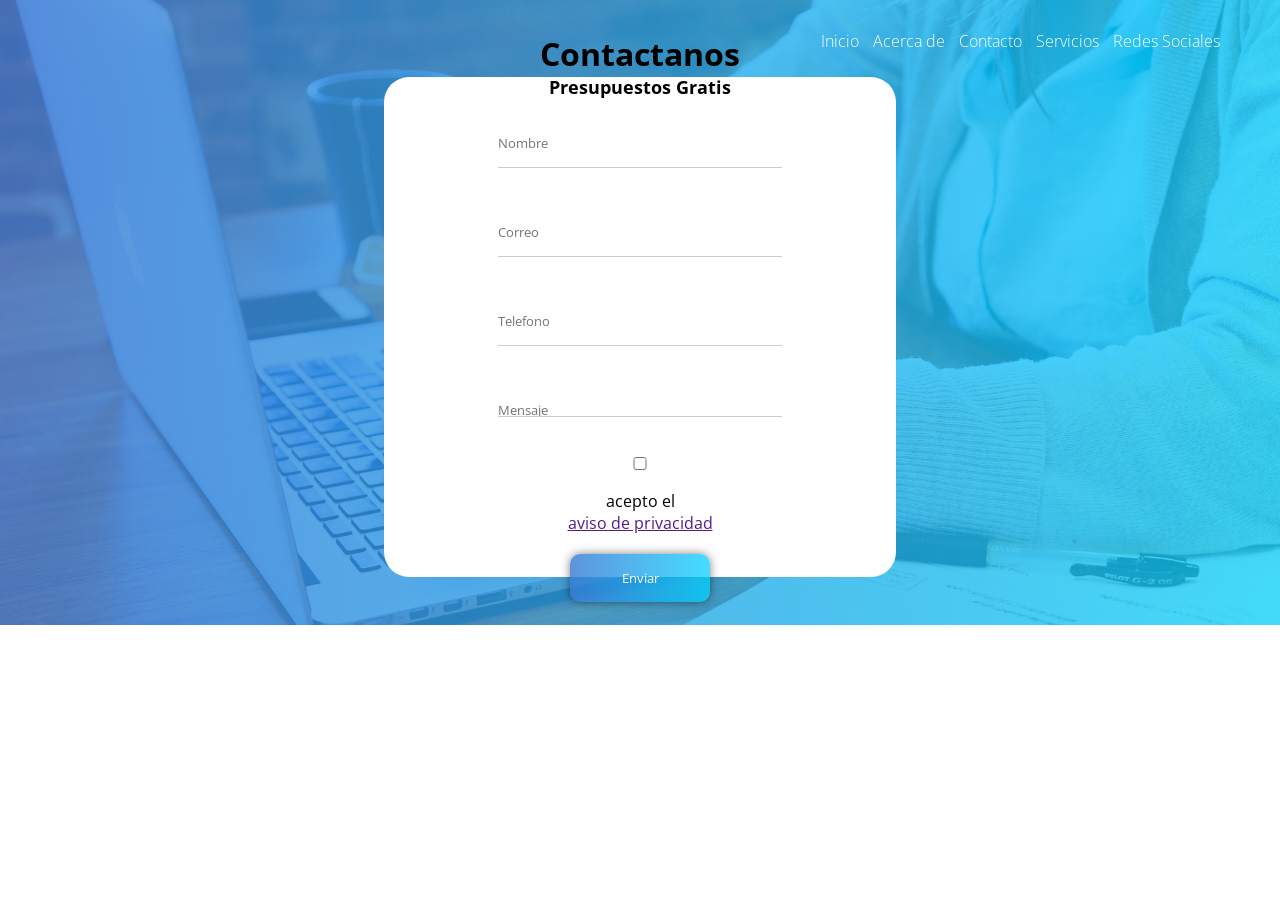
<file: Trabajos-Unidad-4/practica pagina web/irving/Contacto.html>
<!DOCTYPE html>
<html lang="en">
<head>
    <meta charset="UTF-8">
    <meta http-equiv="X-UA-Compatible" content="IE=edge">
    <meta name="viewport" content="width=device-width, initial-scale=1.0">
    <title>Contacto / Debelopment Dreams</title>
    
    <link rel="stylesheet" href="estilos.css">
    <link rel="stylesheet" href="Contacto.css">
    <link rel="shortcut icon" href="Logo.png" type="image/x-icon">
    <link rel="preconnect" href="https://fonts.googleapis.com">
    <link rel="preconnect" href="https://fonts.gstatic.com" crossorigin>
    <link href="https://fonts.googleapis.com/css2?family=Open+Sans&display=swap" rel="stylesheet">
    <link rel="stylesheet" href="sweetalert2.min.css">
</head>
<body>
    <script src="JQuerry.js"></script>
    <script src="sweetalert2.min.js"></script>
    <script src="logicas.js"></script>
    <header class="Contacto">
        <nav>
            <a href="Index.html">Inicio</a>
            <a href="#">Acerca de</a>
            <a href="Contacto.html">Contacto</a>
            <a href="#">Servicios</a>
            <a href="#">Redes Sociales</a>
        </nav>
        <div class="Datos">
            <form action="Correo.php" method="post">
                <h1>Contactanos</h1>
                <h2>Presupuestos Gratis</h2>
                <input type="text" name="nombre" placeholder="Nombre" required>
                
                <input type="text" name="correo" placeholder="Correo" required>
                
                <input type="text" name="telefono" placeholder="Telefono" required>
                 
                <textarea rows="4" name="mensaje" placeholder="Mensaje"></textarea>
                
                <input type="checkbox" name="checkbox" id="checkbox"> acepto el  <a href="">aviso de privacidad</a>
                
                <input class="Button" id="btnform" type="submit" value="Enviar">
                
            </form>

        </div>
    </header>
   
</body>
</html>
</file>
<file: Trabajos-Unidad-4/practica pagina web/irving/estilos.css>
*{
    margin: 0;
    padding: 0;
    box-sizing: border-box;
}

body{
    font-family: 'Open Sans', sans-serif;
    background-position: center;
}
.contenedor{
    padding: 60px 0;
    width: 90%;
    max-width: 1000px;
    margin:  auto;
    overflow: hidden;
}
.titulo{
    color: #4b49e4de;
    font-family: 'Open Sans', sans-serif;
    font-size: 40px;
    text-align: center;
    margin-bottom: 60px;
}
header{
    width: 100%;
    height: 600px;
    background: #00d2ff;  /* fallback for old browsers */
    background: -webkit-linear-gradient(to right, #3a7bd5, #00d2ff);  /* Chrome 10-25, Safari 5.1-6 */
    background: linear-gradient(to right, hsla(215, 65%, 53%, 0.808), hsla(191, 100%, 50%, 0.733)), url(Inge.jpg); /* W3C, IE 10+/ Edge, Firefox 16+, Chrome 26+, Opera 12+, Safari 7+ */
    background-size: cover;
    background-attachment: fixed;
    position: relative;
}
.Contacto{
    width: 100%;
    height: 625px;
    background: #00d2ff;  /* fallback for old browsers */
    background: -webkit-linear-gradient(to right, #3a7bd5, #00d2ff);  /* Chrome 10-25, Safari 5.1-6 */
    background: linear-gradient(to right, hsla(215, 65%, 53%, 0.808), hsla(191, 100%, 50%, 0.733)), url(Inge.jpg); /* W3C, IE 10+/ Edge, Firefox 16+, Chrome 26+, Opera 12+, Safari 7+ */
    background-size: cover;
    background-attachment: fixed;
    position: relative;
}
nav{
    text-align: right;
    padding: 30px 50px 0 0;
}
nav > a{
    color: #ffffff;
    font-weight: 300;
    text-decoration: none;
    margin-right: 10px;
}
nav > a:hover{
    text-decoration: underline;
}
header .textos-header{
    display: flex;
    height: 430px;
    width: 100%;
    align-items: center;
    justify-content: center;
    flex-direction: column;
    text-align: center;
}
.textos-header h1{
    font-size: 50px;
    color: #ffffff;
}
.textos-header h2{
    font-size: 30px;
    color: #ffffff;
    font-weight: 300;
}
.wave{
    position: absolute;
    bottom: 0;
    width: 100%;
}

/*Sobre Nosotros*/
.contenedor-sobre-nosotros{
    display: flex;
    justify-content: space-evenly;
}
.sobre-nosotros .contenido-textos{
    width : 48%;
}
.contenido-textos h3{
    margin-bottom: 15px;
}
.contenido-textos h3 span{
    background: #4643dfd3;
    color: #ffffff;
    border-radius: 45%;
    display: inline-block;
    text-align: center;
    width: 30px;
    height: 30px;
    padding: 2px;
    box-shadow: 0 0 6px rgba(0,0,0,.5);
    margin-right: 5px;
}
.contenido-textos p{
    padding: 0px 0px 15px 0px;
    font-weight: 300;
    text-align: justify;
}
.Albañil{
    width: 400px;
    height: 400px;
}
/*Galeria*/

.proyectos{
    background: #f2f2f2;

}
.galeria-pro{
    display: flex;
    justify-content: space-evenly;
    flex-wrap: wrap;
}
.imagen-pro{
    width: 22%;
    margin-bottom: 15px;
    height: 200px;
    overflow: hidden;
    position: relative;
    cursor: pointer;
    box-shadow: 0 0 6px rgba(0,0,0,.5);

}
.imagen-pro img{
    width: 100%;
    height: 100%;
    object-fit: cover;
    display: block;
}
.hover-galeria{
    position: absolute;
    width: 100%;
    height: 100%;
    top: 0;
    transform: scale(0);
    background: rgba(47, 44, 206, 0.514);
    transition: transform .5s;
    display: flex;
    justify-content: center;
    align-items: center;
    flex-direction: column;
}
.hover-galeria img{
    width: 50px;
    height: 50px;
}
.hover-galeria p{
    color: #ffffff
}
.imagen-pro:hover .hover-galeria{
    transform: scale(1);
}

/*Clientes*/

.cards{
    display: flex;
    justify-content: space-evenly;
}
 .cards .card{
    background: #4b49e4de;;
    display: flex;
    width: 46%;
    height: 200px;
    align-items: center;
    justify-content: space-evenly;
    border-radius: 5px;
    box-shadow: 0 0 6px rgba(0,0,0,.5);
    margin-top: 20px;
 }
 .cards .card img{
    width: 100px;
    height: 100px;
    object-fit: cover;
    border: 3px solid #ffffff;
    border-radius: 50%;
    display: block;
    align-content:left;
 }
 .cards .card > .contenido-texto-card{
     width: 60%;
     color: #ffffff;
     text-align: justify;
 }
 .cards .card> .contenido-texto-card p{
     font-weight: 300;
     padding-top: 5px;
 }
.presentacion{
    font-size: 14px;
}
 /*Nuestros servicios*/

 .about-services{
     background: #f2f2f2;
     padding-bottom: 30px;
 }
 .servicio-cont{
     display: flex;
     justify-content: space-between;
     align-items: center;
 }
 .servicio-ind{
     width: 28%;
     text-align: center;
 }
 .servicio-ind img{
    width: 90%;
}
.servicio-ind h3{
    margin: 10px 0;
}
.servicio-ind p{
    font-weight: 300;
    text-align: justify;
}
footer{
    background: #414141;
    padding: 60px 0 30px 0;
    margin: auto;
    overflow: hidden;
     
}
.contenedor-footer{
    display: flex;
    justify-content:space-evenly;
    margin: auto;
    width: 90%;
    padding-bottom: 50px;
    border-bottom: 1px solid #ccc;
}
.content-foo{
    text-align: center;
}
.content-foo h4{
    color: #ffffff;
    border-bottom: 3px solid #ffffff;
    padding-bottom: 5px;
    margin-bottom: 10px;
}
.content-foo p{
    color: #ccc;
}

.titulo-final{
    text-align: center;
    font-size: 24px;
    margin: 20px 0 0 0;
    color: #ffffff;
}
@media screen and (max-width: 900px) {
    header{
        background-position: center;
    }
    .contenedor-sobre-nosotros{
        flex-direction: column;
        justify-content: center;
        align-items: center;
    }
    .sobre-nosotros .contenido-textos{
        width: 80%;
    }
    .Albañil{
        width: 90%;
    }
    .imagen-pro{
        width:44%;
    }
    .cards{
        flex-direction: column;
        justify-content: center;
        align-items: center;
    }
    .cards .card{
        width: 90%;
    }
    .cards .card:first-child{
        margin-bottom: 30px;
    }
    .servicio-cont{
        justify-content: center;
        flex-direction: column;

    }
    .servicio-ind{
        width: 90%;
        text-align: center;
    }
    .servicio-ind:nth-child(1), .servicio-ind:nth-child(2){
        margin-bottom: 60px;
    }
    .servicio-ind img{
        width: 90%;
    }
    
}
</file>
<file: Trabajos-Unidad-4/practica pagina web/irving/Contacto.css>
.Datos{
    font-family: 'Open Sans', sans-serif;
    display: flex;
    width: 100%;
    height: 500px;
    align-items: center;
    justify-content: center;
}
h2{
    font-size: 17.5px;
}
form{
    margin-top: 50px;
    display: flex;
    flex-flow:column;
    background-color: white;
    width: 40%;
    height: 100%;
    padding:20px ;
    align-items: center;
    justify-content: center;
    box-shadow: (0,0,0,0.8) 0px 0px 50px;
    border-radius: 25px;
}
input, textarea{
    border:none;
    resize: none;
    outline: none;
    font-family: 'Open Sans', sans-serif;
    padding: 15px 0px;
    width: 60%;
    margin: 20px;
    transition: all 300ms;
    border-bottom: 1px solid rgba(0,0,0,0.2);
}
input:focus, textarea:focus{
    border-bottom-color:#ff6a07 ;
}
.Button{
    border:none;
    outline: none;
    background: linear-gradient(to right, hsla(215, 65%, 53%, 0.808), hsla(191, 100%, 50%, 0.733));
    padding: 15px;
    width: 140px;
    color: white;
    border-radius: 10px;
    box-shadow: rgba(0,0,0,0.5) 0px 0px 10px;
    margin: 20px 0px;
    cursor: pointer;
    transition: all 300ms;
}
.Button:hover{
    transform: scale(1.05);
    box-shadow: rgba(0,0,0,0.2) 0px 0px 10px;
}
</file>
